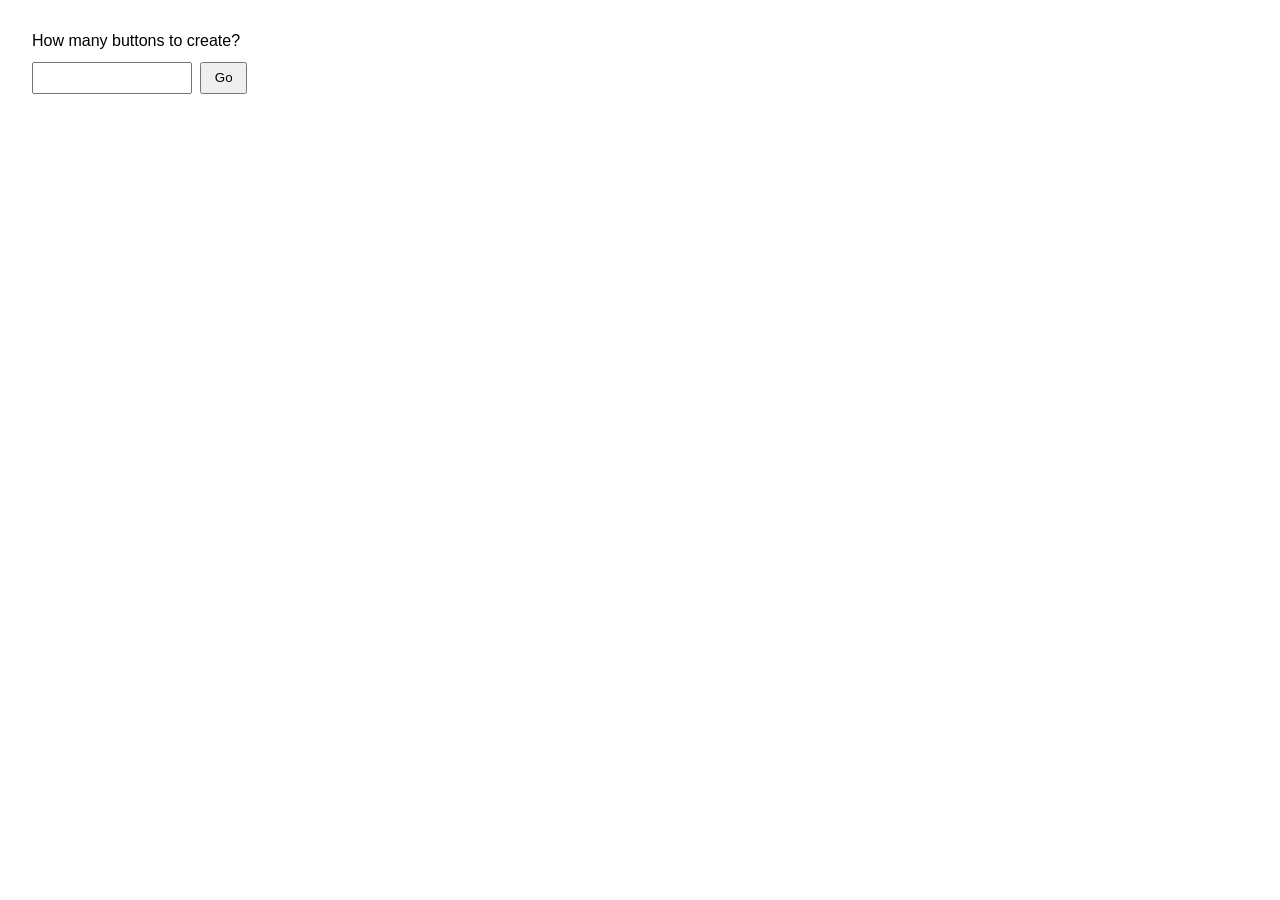
<file: labs/1/index.html>
<!DOCTYPE html>
<html lang="en">

<head>
    <meta charset="UTF-8">
    <meta name="viewport" content="width=device-width, initial-scale=1.0">
    <link rel="stylesheet" href="./css/style.css">
</head>

<body>
    <main id="app"></main>

    <script type="module" src="./js/script.js"></script>
</body>

</html>
</file>
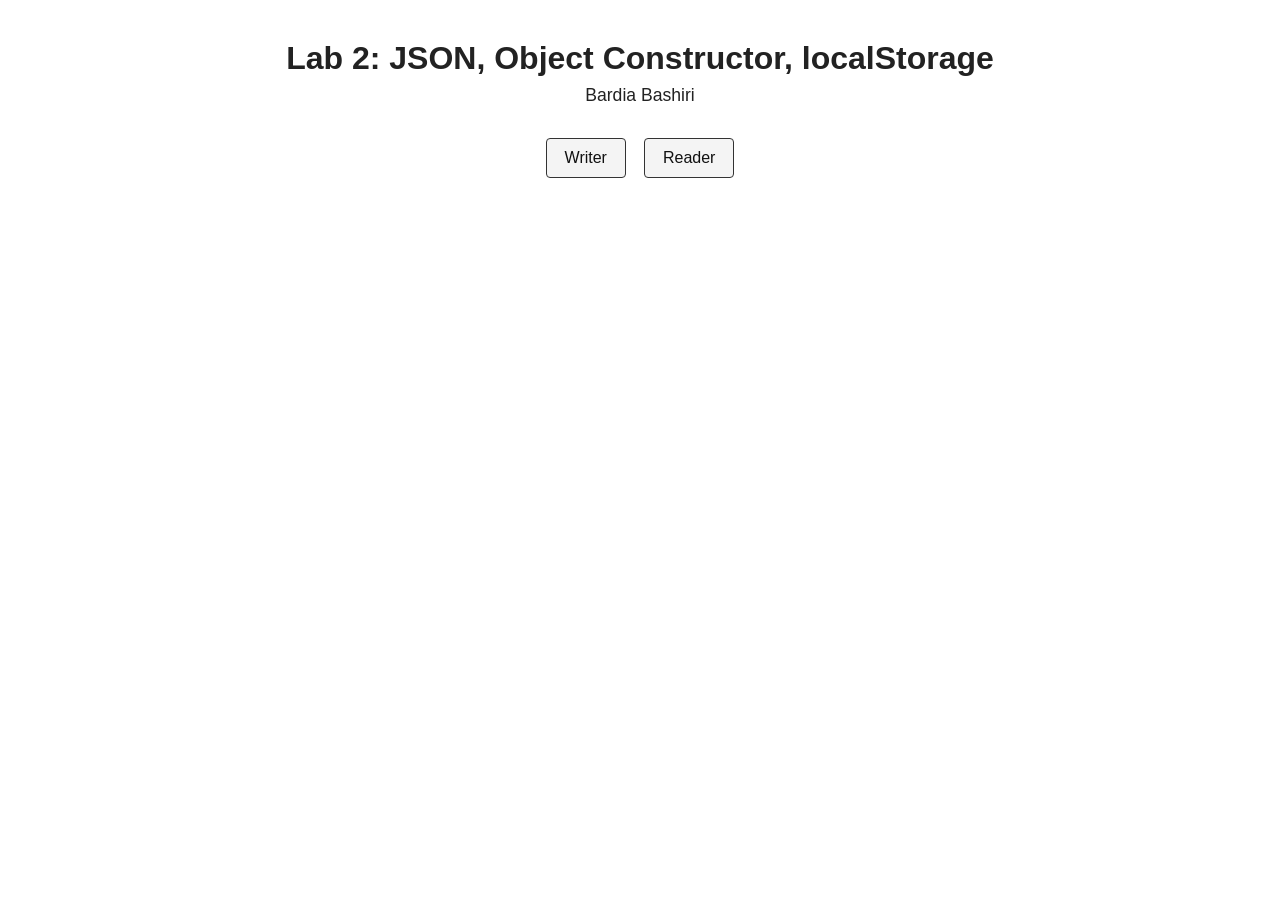
<file: labs/2/index.html>
<!DOCTYPE html>
<html lang="en">
<head>
  <meta charset="UTF-8">
  <meta name="viewport" content="width=device-width, initial-scale=1.0">
  <title>Lab 2: JSON, Object Constructor, localStorage</title>
  <link rel="stylesheet" href="css/style.css">
</head>
<body>
  <main class="landing">
    <h1>Lab 2: JSON, Object Constructor, localStorage</h1>
    <h2>Bardia Bashiri</h2>
    <nav>
      <a class="nav-button" href="writer.html">Writer</a>
      <a class="nav-button" href="reader.html">Reader</a>
    </nav>
  </main>
</body>
</html>
</file>
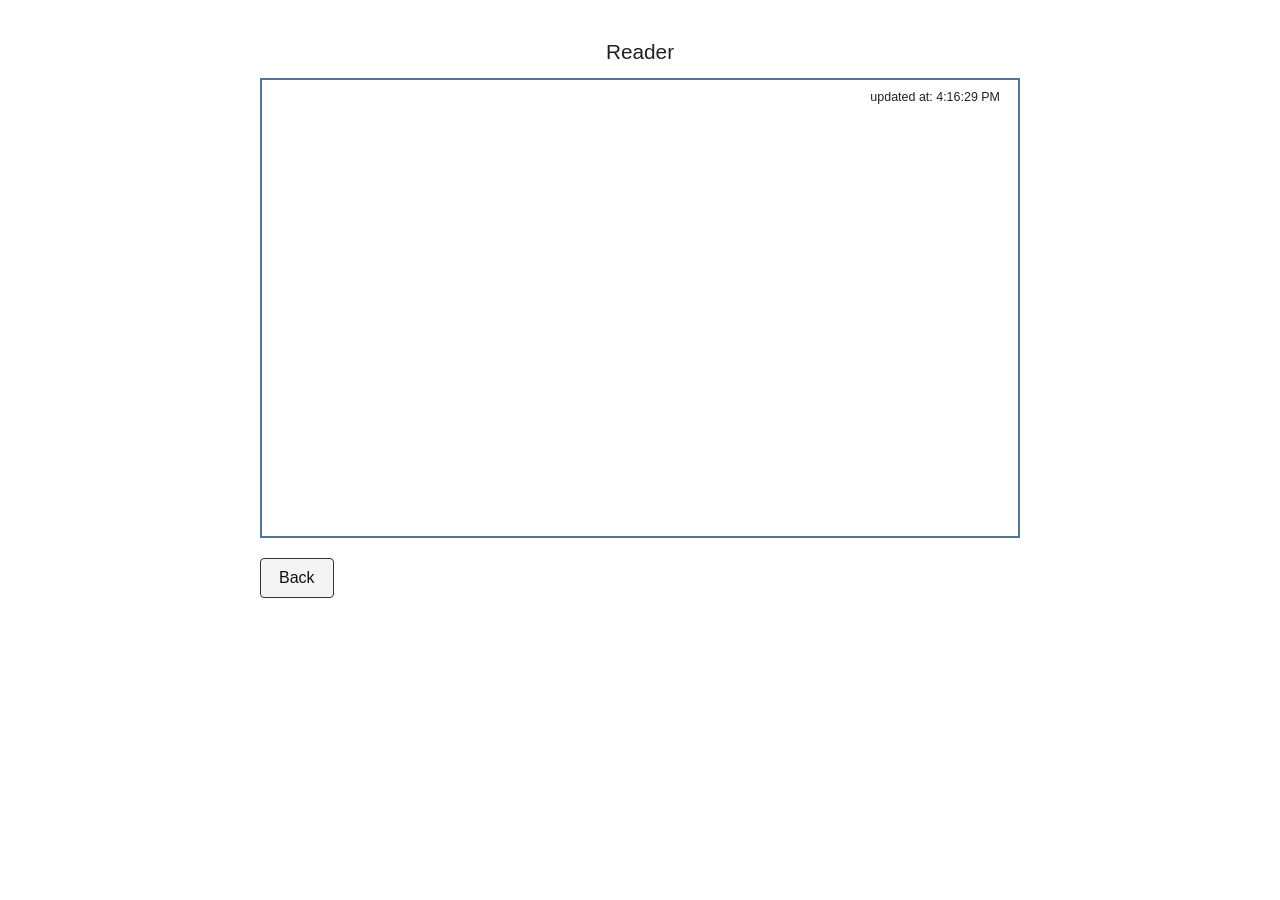
<file: labs/2/reader.html>
<!DOCTYPE html>
<html lang="en">
<head>
  <meta charset="UTF-8">
  <meta name="viewport" content="width=device-width, initial-scale=1.0">
  <title>Reader</title>
  <link rel="stylesheet" href="css/style.css">
</head>
<body>
  <main class="page-shell">
    <h1>Reader</h1>
    <section class="note-panel">
      <p id="status" class="status"></p>
      <div id="notes"></div>
    </section>
    <a id="back-link" class="back-button" href="index.html"></a>
  </main>
  <script src="lang/messages/en/user.js"></script>
  <script src="js/reader.js"></script>
</body>
</html>
</file>
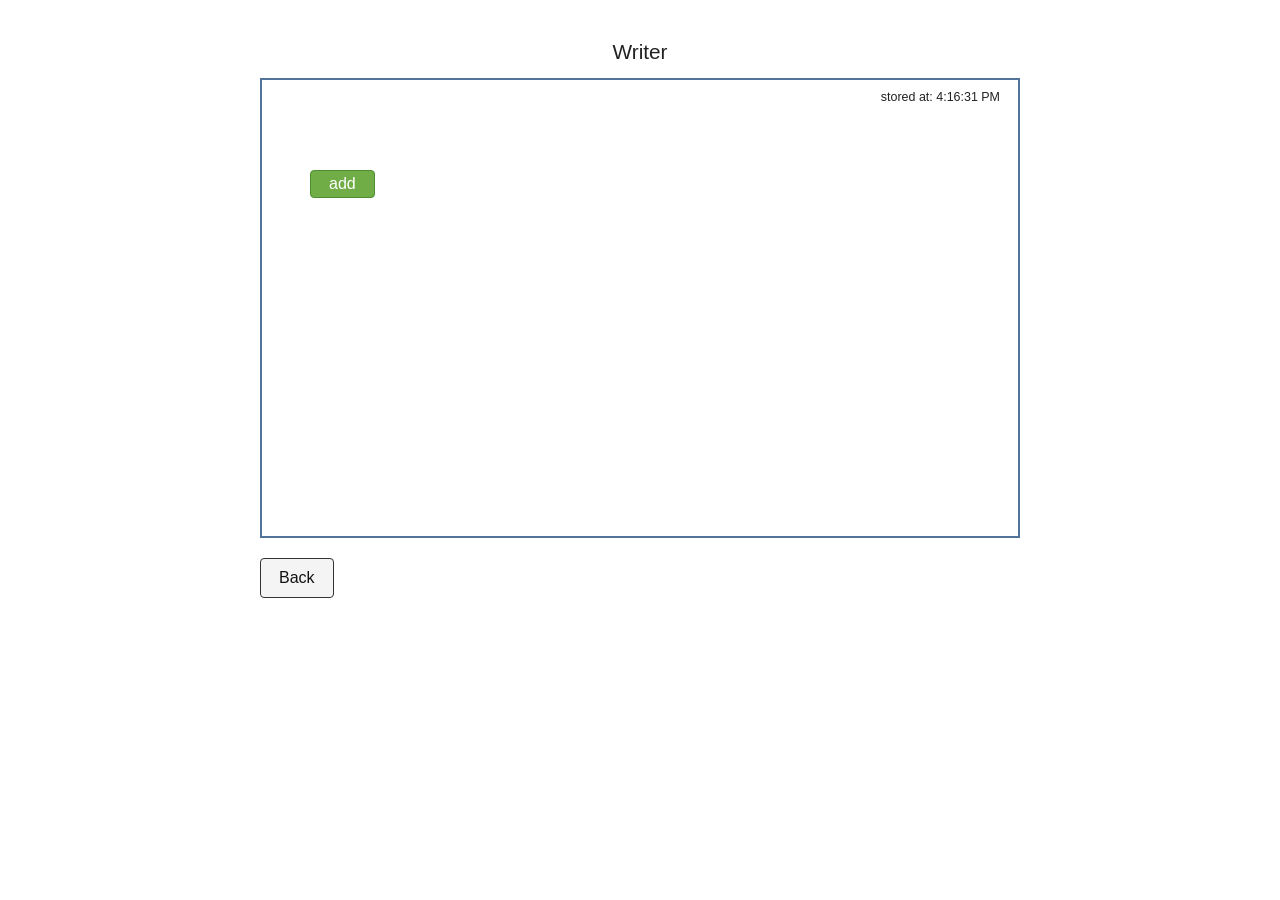
<file: labs/2/writer.html>
<!DOCTYPE html>
<html lang="en">
<head>
  <meta charset="UTF-8">
  <meta name="viewport" content="width=device-width, initial-scale=1.0">
  <title>Writer</title>
  <link rel="stylesheet" href="css/style.css">
</head>
<body>
  <main class="page-shell">
    <h1>Writer</h1>
    <section class="note-panel">
      <p id="status" class="status"></p>
      <div id="notes"></div>
      <button id="add-note" class="add-button" type="button"></button>
    </section>
    <a id="back-link" class="back-button" href="index.html"></a>
  </main>
  <script src="lang/messages/en/user.js"></script>
  <script src="js/writer.js"></script>
</body>
</html>
</file>
<file: labs/1/css/style.css>
* {
    box-sizing: border-box;
}

body {
    margin: 0;
    min-height: 100vh;
    font-family: Arial, sans-serif;
}

#app {
    padding: 2rem;
}

.form-area {
    display: flex;
    align-items: center;
    flex-wrap: wrap;
    gap: 0.5rem;
    margin-bottom: 1rem;
}

.form-area label {
    width: 100%;
    margin-bottom: 0.25rem;
}

.form-area input {
    width: 10rem;
    padding: 0.4rem;
}

.form-area button {
    padding: 0.4rem 0.8rem;
}

.message-area {
    min-height: 1.5rem;
    font-weight: bold;
}

.button-area {
    display: flex;
    flex-wrap: wrap;
    align-items: flex-start;
}

.memory-button {
    width: 10em;
    height: 5em;
    margin: 0;
    border: 1px solid black;
    font-size: 1.2rem;
    cursor: pointer;
}

.memory-button:disabled {
    cursor: default;
    opacity: 1;
}
</file>
<file: labs/2/css/style.css>
* { box-sizing: border-box; }
body {
  margin: 0;
  font-family: Arial, Helvetica, sans-serif;
  color: #222;
  background: #fff;
}
.landing, .page-shell {
  width: min(760px, 92vw);
  margin: 40px auto;
}
.landing { text-align: center; }
.landing h1 { margin-bottom: 8px; }
.landing h2 { font-size: 1.1rem; font-weight: 500; margin-top: 0; }
nav { display: flex; justify-content: center; gap: 18px; margin-top: 32px; }
.nav-button, .back-button {
  display: inline-block;
  padding: 10px 18px;
  border: 1px solid #333;
  border-radius: 4px;
  color: #111;
  background: #f4f4f4;
  text-decoration: none;
}
.page-shell > h1 { text-align: center; font-size: 1.3rem; font-weight: 500; }
.note-panel {
  position: relative;
  min-height: 460px;
  padding: 90px 48px 45px;
  border: 2px solid #52749b;
}
.status {
  position: absolute;
  top: 10px;
  right: 18px;
  margin: 0;
  font-size: 0.78rem;
}
.note-row {
  display: flex;
  align-items: center;
  gap: 28px;
  margin-bottom: 16px;
}
.note-text {
  display: block;
  width: 320px;
  min-height: 82px;
  padding: 10px;
  resize: vertical;
  border: 2px solid #355f96;
  background: #4779c5;
  color: #fff;
  font: 1rem/1.35 Arial, Helvetica, sans-serif;
}
.reader-note { margin-bottom: 16px; resize: none; }
.remove-button, .add-button {
  border-radius: 4px;
  padding: 4px 18px;
  font-size: 1rem;
  color: #fff;
  cursor: pointer;
}
.remove-button { border: 1px solid #b85416; background: #ef7928; }
.add-button { border: 1px solid #4d8d31; background: #70ad47; }
.back-button { margin-top: 20px; }
@media (max-width: 600px) {
  .note-panel { padding: 80px 20px 35px; }
  .note-row { align-items: stretch; flex-direction: column; gap: 8px; }
  .note-text { width: 100%; }
  .remove-button { align-self: flex-start; }
}
</file>
